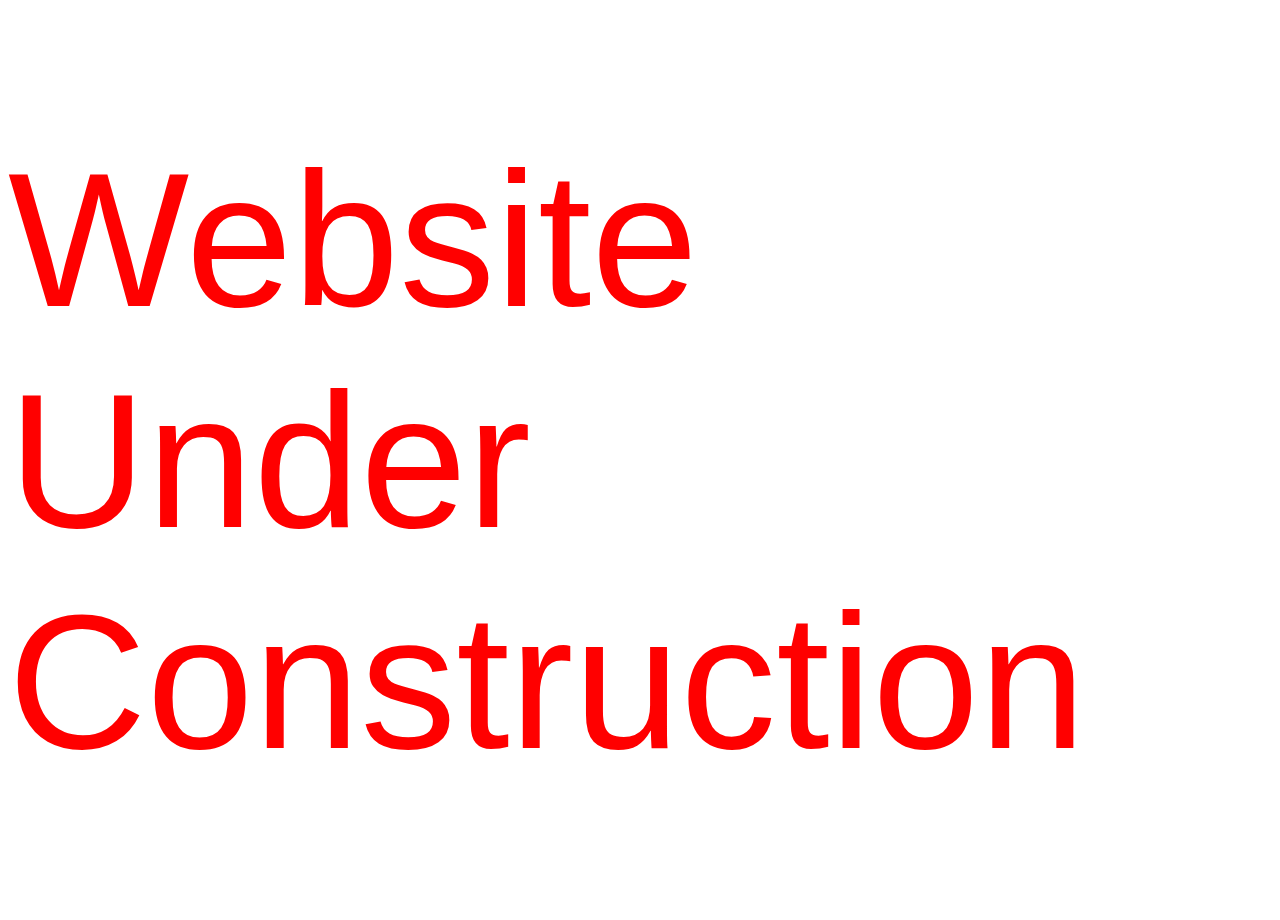
<file: index.html>
<!DOCTYPE html>

<html>
    <head>
        <link rel="stylesheet" type="text/css" href="index.css">

        <title> Website Under Contruction </title>

    </head>

    <body>
        <h1> Website Under Construction </h1>
    </body>
</html>
</file>
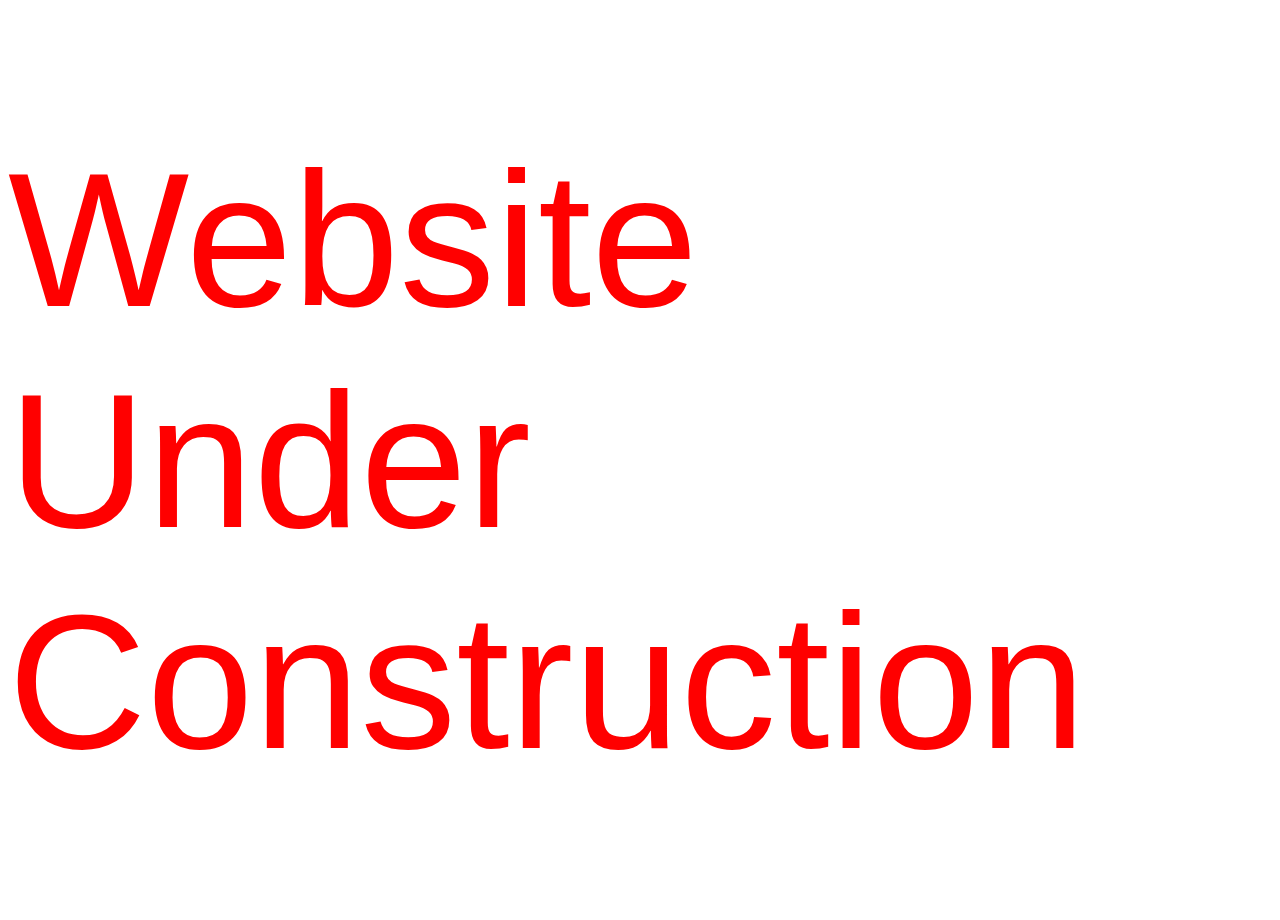
<file: home.html>
<!DOCTYPE html>

<html>
    <head>
        <link rel="stylesheet" type="text/css" href="index.css">

        <title> Website Under Contruction </title>

    </head>

    <body>
        <h1> Website Under Construction </h1>
    </body>
</html>
</file>
<file: index.css>
body {
    background-color: light blue;
}

h1 {
    font-size: 12em;
    font-family: Arial, Helvetica, sans-serif;
    font-weight: 400;
    color: red;
}
</file>
